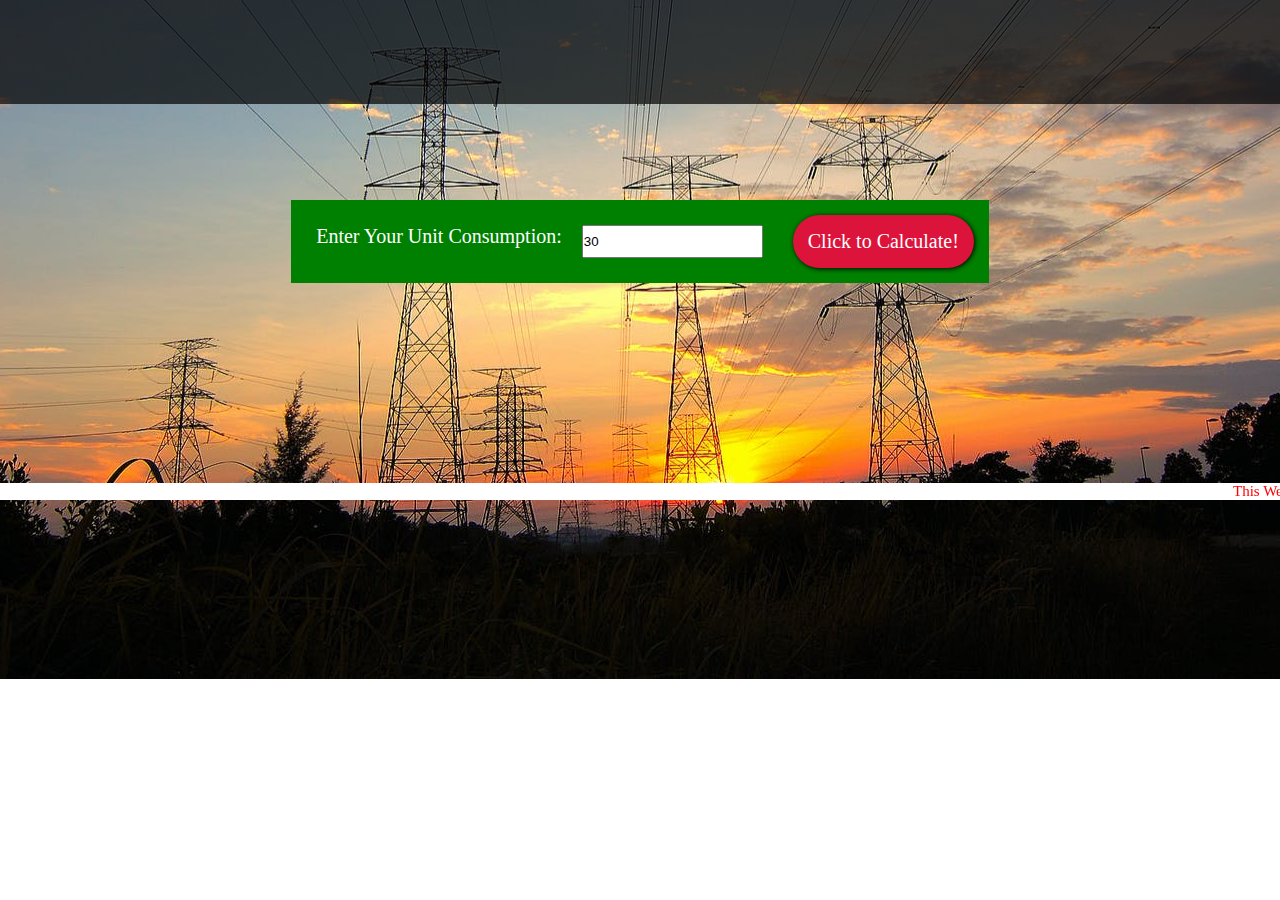
<file: Electric_Bill_Project/index.html>
<!DOCTYPE html>
<html lang="en">
<head>
    <meta charset="UTF-8">
    <link rel="stylesheet" href="styles.css">
    <title>Calculate Your Electric Bill</title>
</head>
<body>
    <div class="container">
        <span id="inner">
            <span id="label">Enter Your Unit Consumption:</span>
            <input type="number" id="unit" value="30"></input><br>
            <span id ="button">Click to Calculate!</span>
        </span>
    </div>
    <div id="result"></div>
    <marquee>This Website is made by Rishav Batabyal to get idea about expected electric bill</marquee>
    <script src="scripts.js"></script>
</body>
</html>
</file>
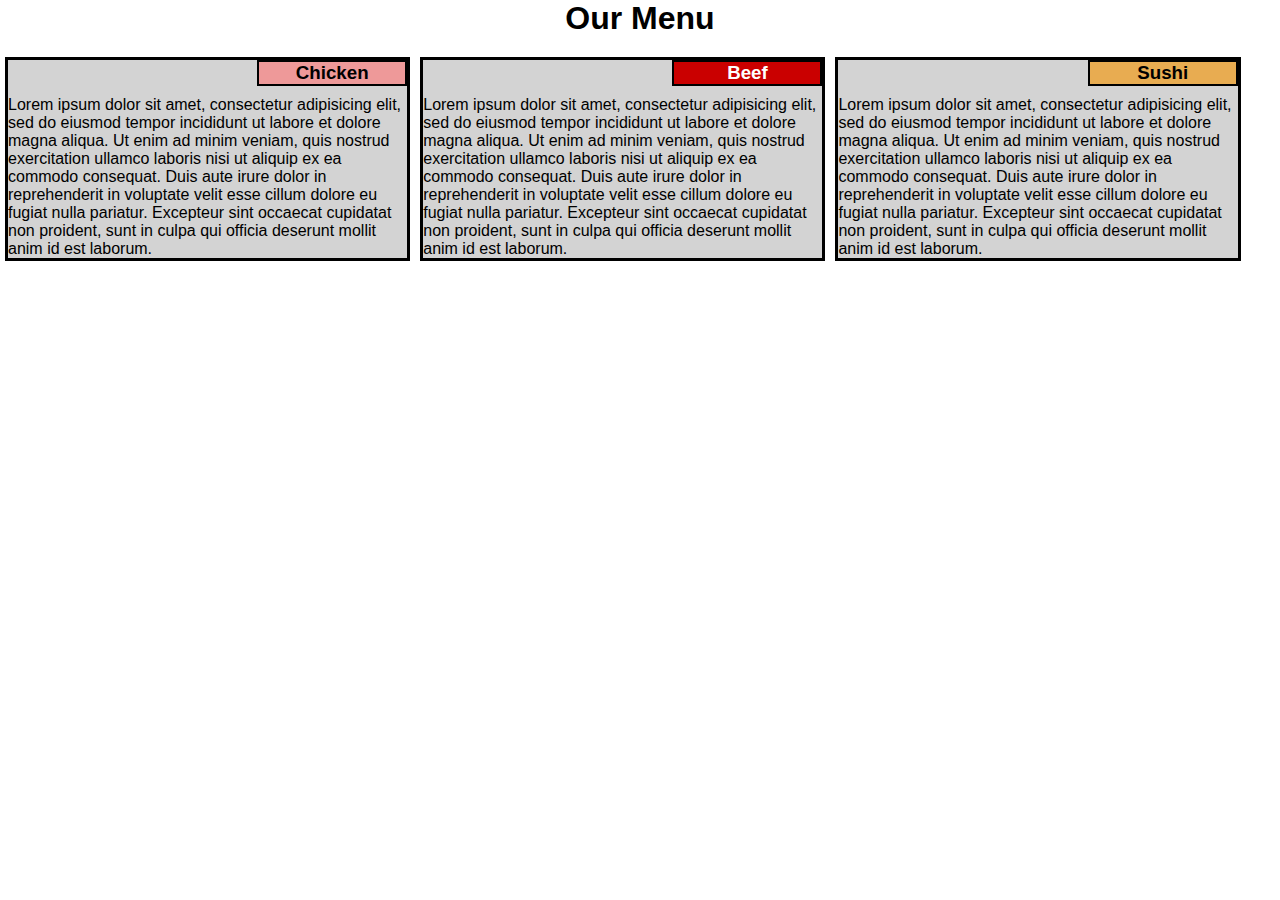
<file: module2-solution/index.html>
<!DOCTYPE html>
<html>
<head>
	<meta name="viewport" content="width=device-width" initial-scale=1.0>
	<link href="css/style.css" rel="stylesheet">
	<title>
		Assignment Solution for Module 2
	</title>
</head>
<body>
	<h1>Our Menu</h1>
	<div class="container">
		<div class="row">
			<section class="col-lg-4 col-md-6 col-sm-12"><h3 class="heading1">Chicken</h3><p> <br><br>
		    Lorem ipsum dolor sit amet, consectetur adipisicing elit, sed do eiusmod
			tempor incididunt ut labore et dolore magna aliqua. Ut enim ad minim veniam,
			quis nostrud exercitation ullamco laboris nisi ut aliquip ex ea commodo
			consequat. Duis aute irure dolor in reprehenderit in voluptate velit esse
			cillum dolore eu fugiat nulla pariatur. Excepteur sint occaecat cupidatat non
			proident, sunt in culpa qui officia deserunt mollit anim id est laborum.</p>
		     </section>
			<section class="col-lg-4 col-md-6 col-sm-12"><h3 class="heading2">Beef</h3><p><br><br>Lorem ipsum dolor sit amet, consectetur adipisicing elit, sed do eiusmod
			tempor incididunt ut labore et dolore magna aliqua. Ut enim ad minim veniam,
			quis nostrud exercitation ullamco laboris nisi ut aliquip ex ea commodo
			consequat. Duis aute irure dolor in reprehenderit in voluptate velit esse
			cillum dolore eu fugiat nulla pariatur. Excepteur sint occaecat cupidatat non
			proident, sunt in culpa qui officia deserunt mollit anim id est laborum.</p></section>
			<section class="col-lg-4 col-md-12 col-sm-12"><h3 class="heading3">Sushi</h3><p><br><br>Lorem ipsum dolor sit amet, consectetur adipisicing elit, sed do eiusmod
			tempor incididunt ut labore et dolore magna aliqua. Ut enim ad minim veniam,
			quis nostrud exercitation ullamco laboris nisi ut aliquip ex ea commodo
			consequat. Duis aute irure dolor in reprehenderit in voluptate velit esse
			cillum dolore eu fugiat nulla pariatur. Excepteur sint occaecat cupidatat non
			proident, sunt in culpa qui officia deserunt mollit anim id est laborum.</p></section>
		</div>
	</div>
</body>
</html>
</file>
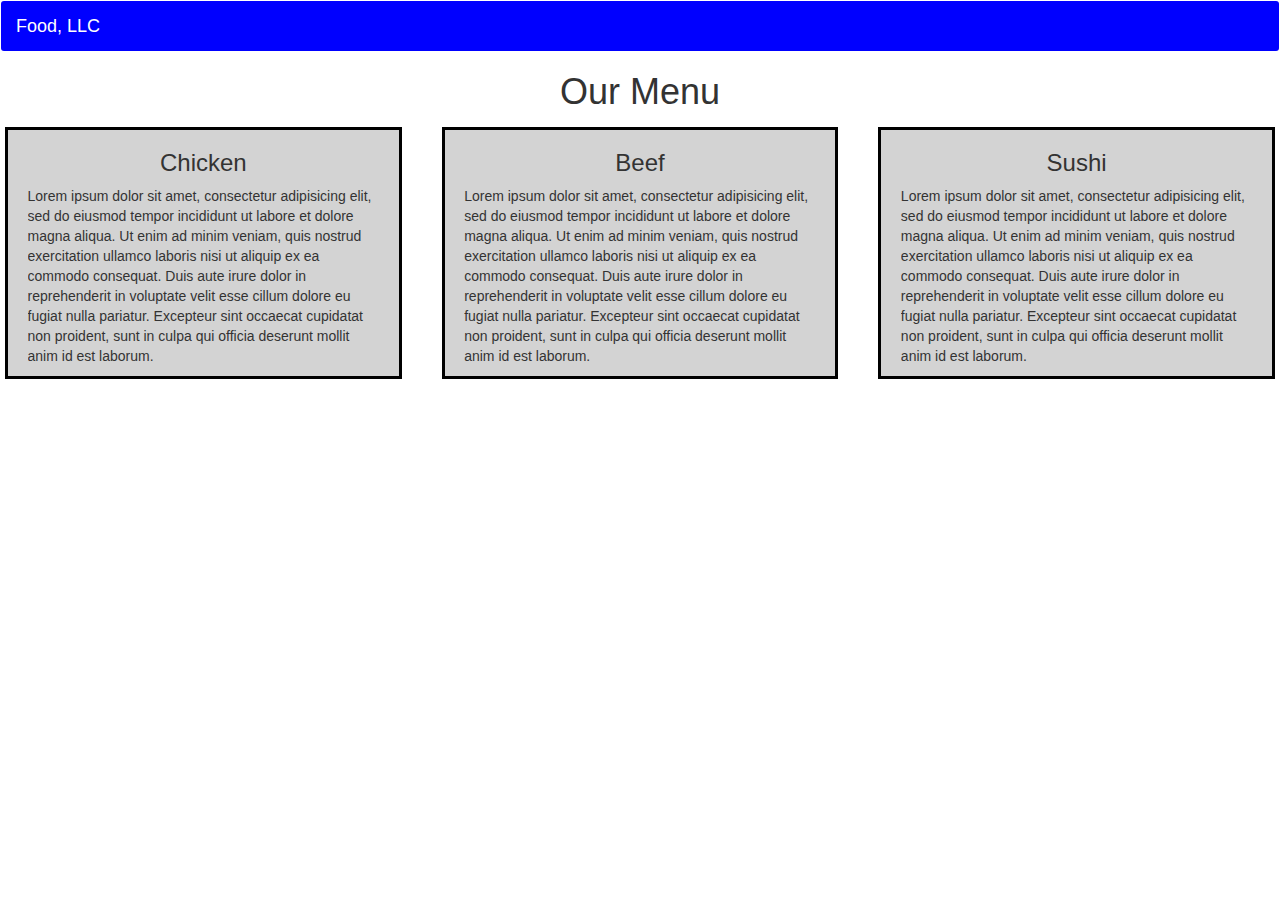
<file: module3-solution/index.html>
<html>
<head>

<title>Coursera assignment iii</title>

  <meta name="viewport" content="width=device-width, initial-scale=1">
  <link rel="stylesheet" href="css/bootstrap.min.css">
  <link rel="stylesheet" href="css/style.css"></head>
<body>
<nav class="navbar">
  <div class="container-fluid">

    <div class="navbar-header">
      <button type="button" class="navbar-toggle" data-toggle="collapse" data-target="#myNavbar">
        <span class="icon-bar"></span>
        <span class="icon-bar"></span>
        <span class="icon-bar"></span> 
      </button>
      <a class="navbar-brand" href="#">Food, LLC</a>
    </div>

    <div class="collapse" id="myNavbar">
      <ul class="nav navbar-nav visible-xs">
        <li><a class="menu-item" href="#Chicken">Chicken</a></li>
        <li><a class="menu-item" href="#Beef">Beef</a></li> 
        <li><a class="menu-item" href="#Sushi">Sushi</a></li> 
      </ul>
    </div>

  </div>
</nav>

<h1 class="text-center">Our Menu</h1>



<div class="row">

  <div class="col-md-4 col-sm-6 col-xs-12">
    <div class="content-box">
      <h3 class="text-center" id="Chicken">Chicken</h3>
      <p>Lorem ipsum dolor sit amet, consectetur adipisicing elit, sed do eiusmod
      tempor incididunt ut labore et dolore magna aliqua. Ut enim ad minim veniam,
      quis nostrud exercitation ullamco laboris nisi ut aliquip ex ea commodo
      consequat. Duis aute irure dolor in reprehenderit in voluptate velit esse
      cillum dolore eu fugiat nulla pariatur. Excepteur sint occaecat cupidatat non
      proident, sunt in culpa qui officia deserunt mollit anim id est laborum.</p>
    </div>
  </div>

  <div class="col-md-4 col-sm-6 col-xs-12">
    <div class="content-box">
      <h3 class="text-center" id="Beef">Beef</h3>
      <p>Lorem ipsum dolor sit amet, consectetur adipisicing elit, sed do eiusmod
      tempor incididunt ut labore et dolore magna aliqua. Ut enim ad minim veniam,
      quis nostrud exercitation ullamco laboris nisi ut aliquip ex ea commodo
      consequat. Duis aute irure dolor in reprehenderit in voluptate velit esse
      cillum dolore eu fugiat nulla pariatur. Excepteur sint occaecat cupidatat non
      proident, sunt in culpa qui officia deserunt mollit anim id est laborum. </p>
    </div>
  </div>


  <div class="col-md-4 col-sm-12 col-xs-12">
    <div class="content-box">
      <h3 class="text-center" id="Sushi">Sushi</h3>
      <p>Lorem ipsum dolor sit amet, consectetur adipisicing elit, sed do eiusmod
      tempor incididunt ut labore et dolore magna aliqua. Ut enim ad minim veniam,
      quis nostrud exercitation ullamco laboris nisi ut aliquip ex ea commodo
      consequat. Duis aute irure dolor in reprehenderit in voluptate velit esse
      cillum dolore eu fugiat nulla pariatur. Excepteur sint occaecat cupidatat non
      proident, sunt in culpa qui officia deserunt mollit anim id est laborum.</p>
    </div>
  </div>

</div>


    <script src="js/jquery-3.5.1.min.js"></script>
    <script src="js/bootstrap.min.js"></script>

</body></html>
</file>
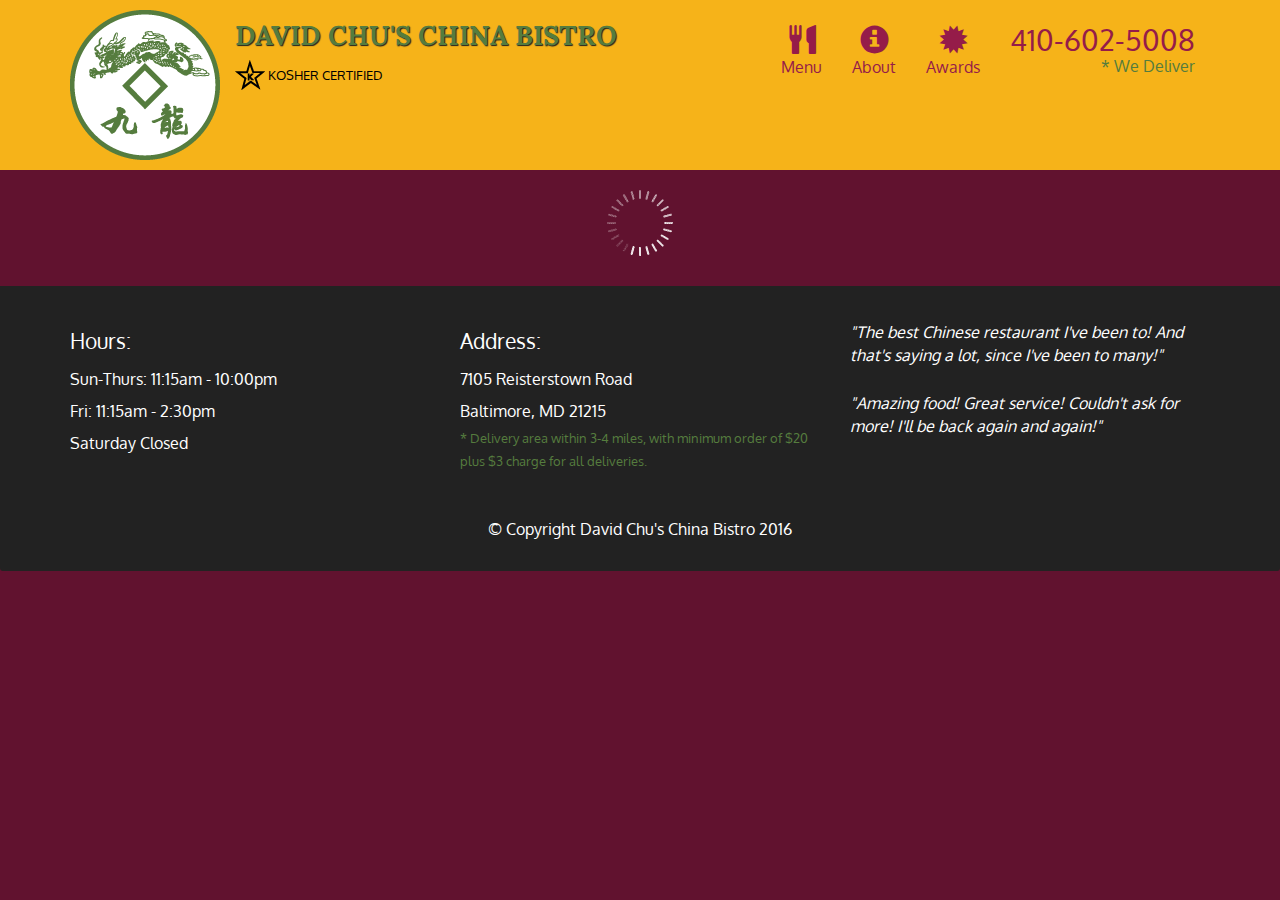
<file: module5-solution/index.html>
<!doctype html>
<html lang="en">
  <head>
    <meta charset="utf-8">
    <meta http-equiv="X-UA-Compatible" content="IE=edge">
    <meta name="viewport" content="width=device-width, initial-scale=1">
    <title>David Chu's China Bistro</title>
    <link rel="stylesheet" href="css/bootstrap.min.css">
    <link rel="stylesheet" href="css/styles.css">
    <link href='https://fonts.googleapis.com/css?family=Oxygen:400,300,700' rel='stylesheet' type='text/css'>
    <link href='https://fonts.googleapis.com/css?family=Lora' rel='stylesheet' type='text/css'>
  </head>
<body>
  <header>
    <nav id="header-nav" class="navbar navbar-default">
      <div class="container">
        <div class="navbar-header">
          <a href="index.html" class="pull-left visible-md visible-lg">
            <div id="logo-img" alt="Logo image"></div>
          </a>

          <div class="navbar-brand">
            <a href="index.html"><h1>David Chu's China Bistro</h1></a>
            <p>
              <img src="images/star-k-logo.png" alt="Kosher certification">
              <span>Kosher Certified</span>
            </p>
          </div>

          <button id="navbarToggle" type="button" class="navbar-toggle collapsed" data-toggle="collapse" data-target="#collapsable-nav" aria-expanded="false">
            <span class="sr-only">Toggle navigation</span>
            <span class="icon-bar"></span>
            <span class="icon-bar"></span>
            <span class="icon-bar"></span>
          </button>
        </div>
        
        <div id="collapsable-nav" class="collapse navbar-collapse">
           <ul id="nav-list" class="nav navbar-nav navbar-right">
            <li id="navHomeButton" class="visible-xs active">
              <a href="index.html">
                <span class="glyphicon glyphicon-home"></span> Home</a>
            </li>
            <li id="navMenuButton">
              <a href="#" onclick="$dc.loadMenuCategories();">
                <span class="glyphicon glyphicon-cutlery"></span><br class="hidden-xs"> Menu</a>
            </li>
            <li>
              <a href="#">
                <span class="glyphicon glyphicon-info-sign"></span><br class="hidden-xs"> About</a>
            </li>
            <li>
              <a href="#">
                <span class="glyphicon glyphicon-certificate"></span><br class="hidden-xs"> Awards</a>
            </li>
            <li id="phone" class="hidden-xs">
              <a href="tel:410-602-5008">
                <span>410-602-5008</span></a><div>* We Deliver</div>
            </li>
          </ul><!-- #nav-list -->
        </div><!-- .collapse .navbar-collapse -->
      </div><!-- .container -->
    </nav><!-- #header-nav -->
  </header>

  <div id="call-btn" class="visible-xs">
    <a class="btn" href="tel:410-602-5008">
    <span class="glyphicon glyphicon-earphone"></span>
    410-602-5008
    </a>
  </div>
  <div id="xs-deliver" class="text-center visible-xs">* We Deliver</div>

  <div id="main-content" class="container"></div>

  <footer class="panel-footer">
    <div class="container">
      <div class="row">
        <section id="hours" class="col-sm-4">
          <span>Hours:</span><br>
          Sun-Thurs: 11:15am - 10:00pm<br>
          Fri: 11:15am - 2:30pm<br>
          Saturday Closed
          <hr class="visible-xs">
        </section>
        <section id="address" class="col-sm-4">
          <span>Address:</span><br>
          7105 Reisterstown Road<br>
          Baltimore, MD 21215
          <p>* Delivery area within 3-4 miles, with minimum order of $20 plus $3 charge for all deliveries.</p>
          <hr class="visible-xs">
        </section>
        <section id="testimonials" class="col-sm-4">
          <p>"The best Chinese restaurant I've been to! And that's saying a lot, since I've been to many!"</p>
          <p>"Amazing food! Great service! Couldn't ask for more! I'll be back again and again!"</p>
        </section>
      </div>
      <div class="text-center">&copy; Copyright David Chu's China Bistro 2016</div>
    </div>
    <div></div>
  </footer>

  <!-- jQuery (Bootstrap JS plugins depend on it) -->
  <script src="js/jquery-2.1.4.min.js"></script>
  <script src="js/bootstrap.min.js"></script>
  <script src="js/ajax-utils.js"></script>
  <script src="js/script.js"></script>
</body>
</html>
</file>
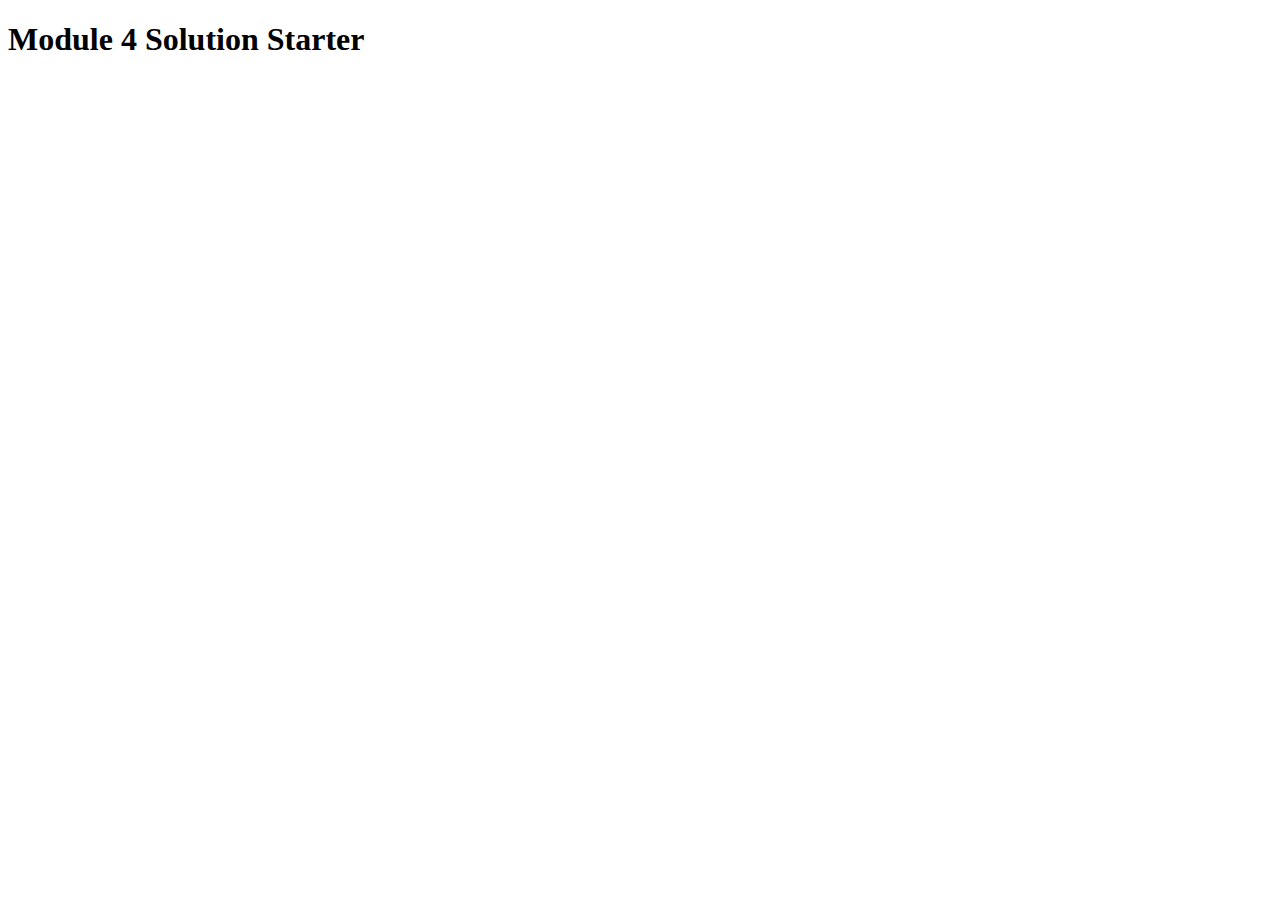
<file: module4-solution/easier/index.html>
<!DOCTYPE html>
<html>
<head>
  <meta charset="utf-8">
  <title>Module 4 Solution Starter</title>
  <script src="SpeakHello.js"></script>
  <script src="SpeakGoodBye.js"></script>
  <script src="script.js"></script>
</head>
<body>
  <h1>Module 4 Solution Starter</h1>
</body>
</html>
</file>
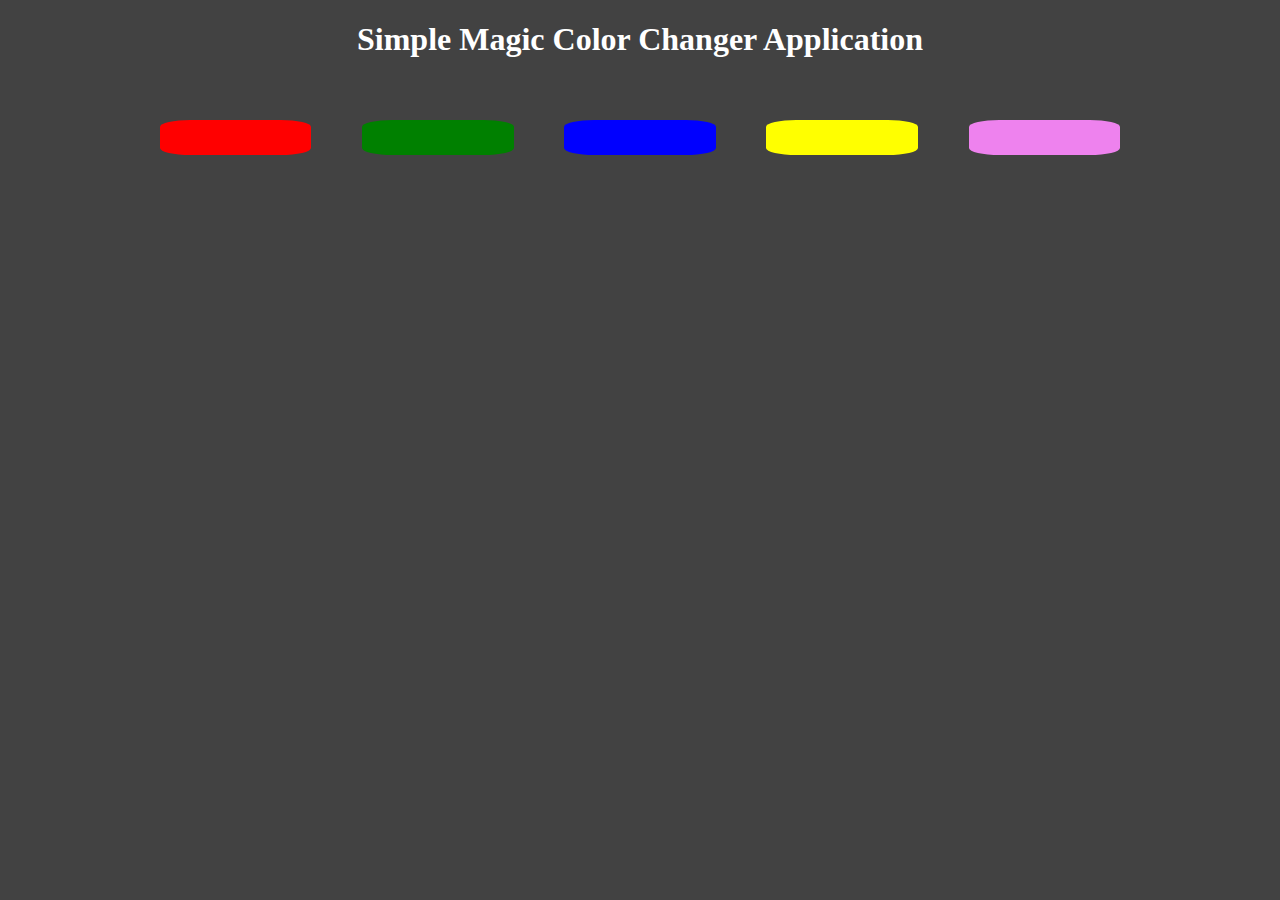
<file: personal project/project.html>
<!DOCTYPE html>
<html>
<style>
   body {
      background-color: rgb(66, 66, 66);
   }
   h1{
      color:white;
      text-align: center;
   }
   #panel {
      display: flex;
      width:80%;
      margin-left:auto;
      margin-right: auto;
      position: relative;
      top: 40px;
   }
#c1, #c2, #c3, #c4, #c5 {
  display: inline-block;
  height:35px;
  width:15%;
  margin-left:auto;
  margin-right: auto;
  border-radius: 20%;
}
#c1 {
   background-color:red;
}
#c2 {
   background-color:green;
}
#c3 {
   background-color:blue;
}
#c4 {
   background-color:yellow;
}
#c5 {
   background-color:violet;
}
#main{
  border-radius: 100%;
  height:300px;
  width:300px;
  margin:1px solid blue;
}
.container{
   display:flex;
   justify-content: center;
   position: relative;
   top:150px;
}
</style>
<body>

<h1>Simple Magic Color Changer Application</h1>
<div id=panel>
<div id=c1></div>
<div id=c2></div>
<div id=c3></div>
<div id=c4></div>
<div id=c5></div>
</div>
<div class="container">
<div id="main"></div>
</div>

<script>

const c1= document.getElementById("c1");
const c2= document.getElementById("c2");
const c3= document.getElementById("c3");
const c4= document.getElementById("c4");
const c5= document.getElementById("c5");
const main = document.getElementById("main");

var getDefaultColor = window.getComputedStyle(main).backgroundColor;
const oldColor = (element) => {
       element.addEventListener("mouseout", ()=>{
        main.style.backgroundColor=getDefaultColor;
    });
   };

   oldColor(c1);
   oldColor(c2);
   oldColor(c3);
   oldColor(c4);
   oldColor(c5);


var getColor = function (elementColor) {
   return window.getComputedStyle(elementColor).backgroundColor;
}
const magicColorChanger = (element, color) => {
       element.addEventListener("mouseenter", ()=>{
        main.style.backgroundColor=color;
    });
   };
magicColorChanger(c1, getColor(c1));
magicColorChanger(c2, getColor(c2));
magicColorChanger(c3, getColor(c3));
magicColorChanger(c4, getColor(c4));
magicColorChanger(c5, getColor(c5));


</script>

</body>
</html>
</file>
<file: Electric_Bill_Project/styles.css>
*{
    margin:0;
    padding: 0;
}
body{
    background:linear-gradient(rgba(0,0,0,0.7),rgba(0,0,0,0.7)), url("bg-img.jpeg");
    background-position: center;
    background-repeat: no-repeat;
}
div.container{
    position: relative;
    top:200px;
    display:flex;
    justify-content: center;
}
span#inner{
    padding: 15px;
    font-size: 20px;
    color:white;
    background-color:green;
    display:flex;
    justify-content: center;
}
#button{
    padding:15px;
    background-color:crimson;
    margin-left: 20px;
    border-radius: 30px;
    box-shadow:1px 1px 5px black;
}
#button:hover{
    color:yellow;
    box-shadow:2px 2px 4px black;
    cursor: pointer;
}
#button:active{
    box-shadow: none;
}
#unit{
    margin:10px;
}
#label{
    padding:10px;
}
#result{
    color:red;
    background-color: wheat;
    text-decoration: bold;
    font-size:30px;
    text-align: center;
    position: relative;
    top:300px;
    width:80%;
    margin-left:auto;
    margin-right: auto;
}
marquee {
    color:red;
    background-color: white;
    position: relative;
    top:400px;
    font-size:15px;
}
</file>
<file: module2-solution/css/style.css>
*{
	box-sizing:border-box;
	margin: 0px;
	padding:0px;
	font-family:sans-serif;
}
h1 {
	text-align: center;
	font-family: sans-serif;
	margin-bottom: 15px;

}
		
div.container{
			width:100%;
		}
.heading1{
	        width:150px;
			text-align: center;
			border:2px solid black;
			display: inline-block;
			float:right;
			background-color: #EE9999;
}
.heading2{
            width:150px;
			text-align: center;
			border:2px solid black;
			display: inline-block;
			float:right;
			background-color: #CA0000;
			color:white;
}
.heading3{
	        width:150px;
			text-align: center;
			border:2px solid black;
			display: inline-block;
			float:right;
			background-color: #e8ac51;
}
		
div.row {
	width:100%;
	justify-content: center;
}
section {
border:3px solid black;
margin:5px;
background-color: lightgray;
}
p {
	height:auto;
	width: 90%
	margin-left: auto;
	margin right:auto;
}
@media (min-width: 992px){
		 .col-lg-4, .col-lg-6, .col-lg-12 {
		 	    float:left;
		        }
		        
		        .col-lg-4{
		        	width:31.66%;
		        }
		        .col-lg-6{
		        	width:47.5%;
		        }
		        .col-lg-12{
                     width:96%;
		        }
		}
@media (min-width: 768px) and (max-width: 991px){
		  .col-md-4, .col-md-6, .col-md-12 {
                     float:left;
		        }
		        
		        .col-md-4{
		        	width:31.66%;
		        }
		        .col-md-6{
		        	width:47.5%;
		        }
		        .col-md-12{
                    width:96%;
		        }
		}
@media (max-width:767px){
	 .col-sm-4, .col-sm-6, .col-sm-12 {
                     float:left;
		        }
		        .col-sm-4{
		        	width:31.66%;
		        }
		        .col-sm-6{
		        	width:47.5%;
		        }
		        
		        .col-sm-12{
                    width:95%
		        }
		}
</file>
<file: module3-solution/css/style.css>
*{
	margin: 0px;
	padding: 0px;
	font-family:sans-serif;
	overflow-x: hidden;
}
.container-fluid{
	background-color: blue;
}
.navbar-brand{
	color:white;
	float:left;
}
.navbar-brand:hover{
	color:white;
}
.navbar-toggle{
	color:white;
	border:1px solid white;
}
.menu-item{
	text-align: center;
	color:white;
}
.icon-bar{
	border:1px solid white;
}
		
div.container{
			width:100%;
		}

.content-box {
border:3px solid black;
background-color: lightgray;
margin:5px;
}
p {
	height:auto;
	width: 90%;
	margin-left: auto;
	margin-right: auto;
}
</file>
<file: module5-solution/css/styles.css>
body {
  font-size: 16px;
  color: #fff;
  background-color: #61122f;
  font-family: 'Oxygen', sans-serif;
}

/** HEADER **/
#header-nav {
  background-color: #f6b319;
  border-radius: 0;
  border: 0;
}

#logo-img {
  background: url('../images/restaurant-logo_large.png') no-repeat;
  width: 150px;
  height: 150px;
  margin: 10px 15px 10px 0;
}

.navbar-brand {
  padding-top: 25px;
}
.navbar-brand h1 { /* Restaurant name */
  font-family: 'Lora', serif;
  color: #557c3e;
  font-size: 1.5em;
  text-transform: uppercase;
  font-weight: bold;
  text-shadow: 1px 1px 1px #222;
  margin-top: 0;
  margin-bottom: 0;
  line-height: .75;
}
.navbar-brand a:hover, .navbar-brand a:focus {
  text-decoration: none;
}
.navbar-brand p { /* Kosher cert */
  color: #000;
  text-transform: uppercase;
  font-size: .7em;
  margin-top: 15px;
}
.navbar-brand p span { /* Star-K */
  vertical-align: middle;
}

#nav-list {
  margin-top: 10px;
}
#nav-list a {
  color: #951C49;
  text-align: center;
}
#nav-list a:hover {
  background: #E7E7E7;
}
#nav-list a span {
  font-size: 1.8em;
}

#phone {
  margin-top: 5px;
}
#phone a { /* Phone number */
  text-align: right;
  padding-bottom: 0;
}
#phone div { /* We Deliver */
  color: #557c3e;
  text-align: right;
  padding-right: 15px;
}

.navbar-header button.navbar-toggle, .navbar-header .icon-bar {
  border: 1px solid #61122f;
}
.navbar-header button.navbar-toggle {
  clear: both;
  margin-top: -30px;
}
/* END HEADER */

/* FOOTER */
.panel-footer {
  margin-top: 30px;
  padding-top: 35px;
  padding-bottom: 30px;
  background-color: #222;
  border-top: 0;
}
.panel-footer div.row {
  margin-bottom: 35px;
}
#hours, #address {
  line-height: 2;
}
#hours > span, #address > span {
  font-size: 1.3em;
}
#address p {
  color: #557c3e;
  font-size: .8em;
  line-height: 1.8;
}
#testimonials {
  font-style: italic;
}
#testimonials p:nth-child(2) {
  margin-top: 25px;
}
/* END FOOTER */



/* HOME PAGE */
.container .jumbotron {
  box-shadow: 0 0 50px #3F0C1F;
  border: 2px solid #3F0C1F;
}

#menu-tile, #specials-tile, #map-tile {
  height: 250px;
  width: 100%;
  margin-bottom: 15px;
  position: relative;
  border: 2px solid #3F0C1F;
  overflow: hidden;
}
#menu-tile:hover, #specials-tile:hover, #map-tile:hover {
  box-shadow: 0 1px 5px 1px #cccccc;
}
#menu-tile {
  background: url('../images/menu-tile.jpg') no-repeat;
  background-position: center;
}
#specials-tile {
  background: url('../images/specials-tile.jpg') no-repeat;
  background-position: center;
}
#menu-tile span, #specials-tile span, #map-tile span {
  position: absolute;
  bottom: 0;
  right: 0;
  width: 100%;
  text-align: center;
  font-size: 1.6em;
  text-transform: uppercase;
  background-color: #000;
  color: #fff;
  opacity: .8;
}
/* END HOME PAGE */

/* MENU CATEGORIES PAGE */
.category-tile { 
  position: relative;
  border: 2px solid #3F0C1F;
  overflow: hidden;
  width: 200px;
  height: 200px;
  margin: 0 auto 15px;
}
.category-tile span {
  position: absolute;
  bottom: 0;
  right: 0;
  width: 100%;
  text-align: center;
  font-size: 1.2em;
  text-transform: uppercase;
  background-color: #000;
  color: #fff;
  opacity: .8;
}
.category-tile:hover {
  box-shadow: 0 1px 5px 1px #cccccc;
}

#menu-categories-title + div {
  margin-bottom: 50px;
}
/* END MENU CATEGORIES PAGE */

/* SINGLE CATEGORY PAGE */
.menu-item-tile {
  margin-bottom: 25px;
}
.menu-item-tile hr {
  width: 80%;
}
.menu-item-tile .menu-item-price {
  font-size: 1.1em;
  text-align: right;
  margin-top: -15px;
  margin-right: -15px;
}
.menu-item-tile .menu-item-price span {
  font-size: .6em;
}
.menu-item-photo {
  position: relative;
  border: 2px solid #3F0C1F; 
  overflow: hidden;
  padding: 0;
  margin-right: -15px;
  margin-left: auto;
  margin-bottom: 20px;
  max-width: 250px;
}
.menu-item-photo div {
  position: absolute;
  bottom: 0;
  right: 0;
  width: 80px;
  background-color: #557c3e;
  text-align: center;
}
.menu-item-description {
  padding-right: 30px;
}
h3.menu-item-title {
  margin: 0 0 10px;
}
.menu-item-details {
  font-size: .9em;
  font-style: italic;
}
/* END SINGLE CATEGORY PAGE */


/********** Large devices only **********/
@media (min-width: 1200px) {
  .container .jumbotron {
    background: url('../images/jumbotron_1200.jpg') no-repeat;
    height: 675px;
  }
}

/********** Medium devices only **********/
@media (min-width: 992px) and (max-width: 1199px) {
  /* Header */
  #logo-img {
    background: url('../images/restaurant-logo_medium.png') no-repeat;
    width: 100px;
    height: 100px;
    margin: 5px 5px 5px 0;
  }
  /* End Header */

  /* Home Page */
  .container .jumbotron {
    background: url('../images/jumbotron_992.jpg') no-repeat;
    height: 558px;
  }
  /* End Home Page */
}

/********** Small devices only **********/
@media (min-width: 768px) and (max-width: 991px) {
  /* Home Page */
  .container .jumbotron {
    background: url('../images/jumbotron_768.jpg') no-repeat;
    height: 432px;
  }
  /* End Home Page */
}

/********** Extra small devices only **********/
@media (max-width: 767px) {
  /* Header */
  .navbar-brand {
    padding-top: 10px;
    height: 80px;
  }
  .navbar-brand h1 { /* Restaurant name */
    padding-top: 10px;
    font-size: 5vw; /* 1vw = 1% of viewport width */
  }
  .navbar-brand p { /* Kosher cert */
    font-size: .6em;
    margin-top: 12px;
  }
  .navbar-brand p img { /* Star-K */
    height: 20px;
  }

  #collapsable-nav a { /* Collapsed nav menu text */
    font-size: 1.2em;
  }
  #collapsable-nav a span { /* Collapsed nav menu glyph */
    font-size: 1em;
    margin-right: 5px;
  }

  #call-btn > a {
    font-size: 1.5em;
    display: block;
    margin: 0 20px;
    padding: 10px;
    border: 2px solid #fff;
    background-color: #f6b319;
    color: #951c49;
  }
  #xs-deliver {
    margin-top: 5px;
    font-size: .7em;
    letter-spacing: .1em;
    text-transform: uppercase;
  }
  /* End Header */

  /* Footer */
  .panel-footer section {
    margin-bottom: 30px;
    text-align: center;
  }
  .panel-footer section:nth-child(3) {
    margin-bottom: 0; /* margin already exists on the whole row */
  }
  .panel-footer section hr {
    width: 50%;
  }
  /* End Footer */

  /* Home Page */
  .container .jumbotron {
    margin-top: 30px;
    padding: 0;
  }
  #menu-tile, #specials-tile {
    width: 360px;
    margin: 0 auto 15px;
  }

  .menu-item-photo {
    margin-right: auto;
  }
  .menu-item-tile .menu-item-price {
    text-align: center;
  }
  .menu-item-description {
    text-align: center;;
  }
}


/********** Super extra small devices Only :-) (e.g., iPhone 4) **********/
@media (max-width: 479px) {
  /* Header */
  .navbar-brand h1 { /* Restaurant name */
    padding-top: 5px;
    font-size: 6vw;
  }
  /* End Header */
  
  /* Home page */
  #menu-tile, #specials-tile {
    width: 280px;
    margin: 0 auto 15px;
  }

  .col-xxs-12 {
    position: relative;
    min-height: 1px;
    padding-right: 15px;
    padding-left: 15px;
    float: left;
    width: 100%;
  }
}
</file>
